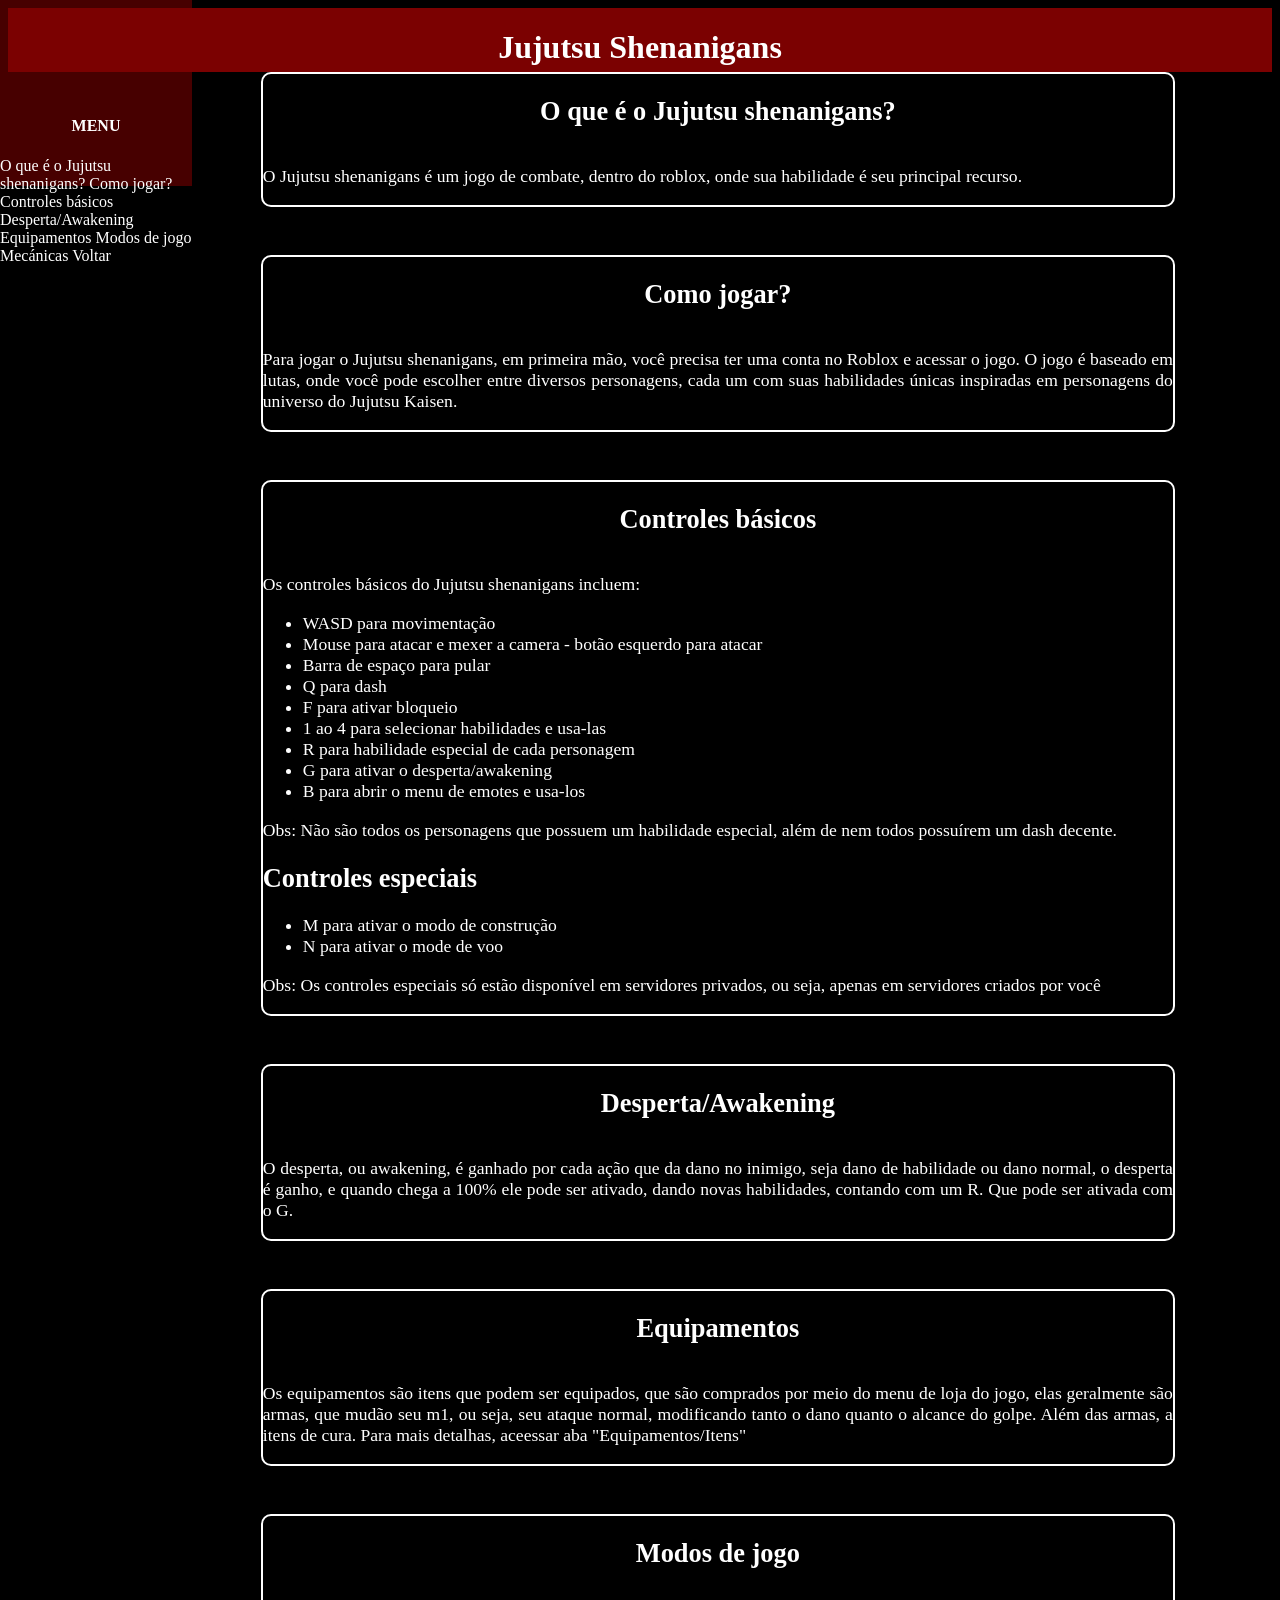
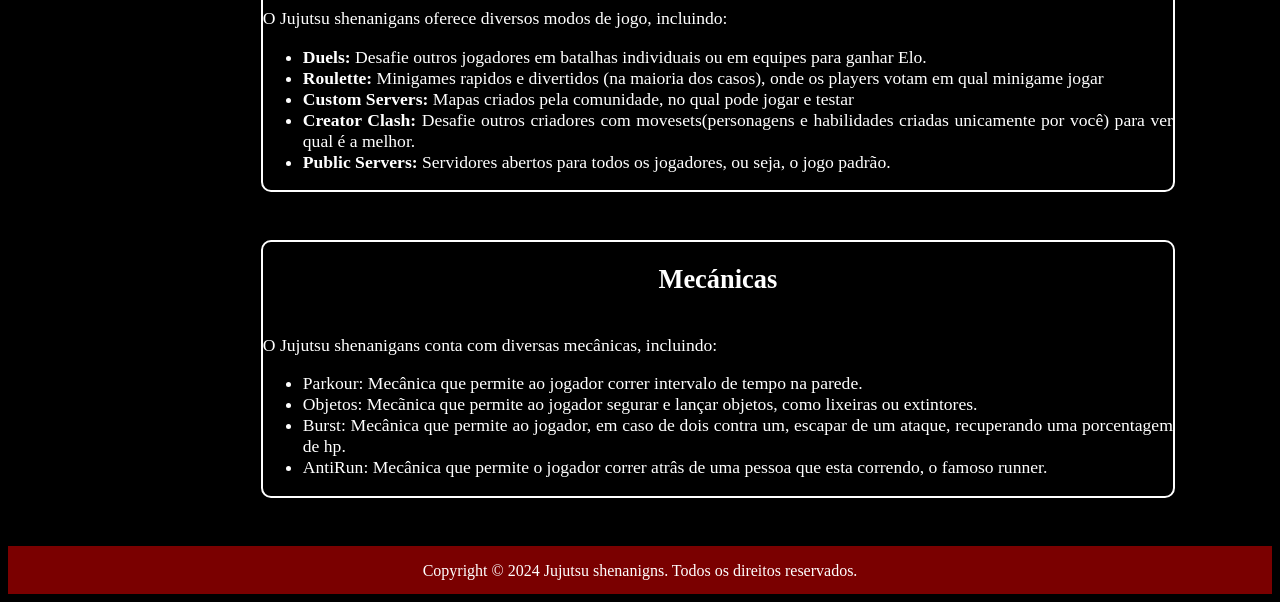
<file: index.html>
<!DOCTYPE html>
<html lang="pt-BR" id="pagina">
<head>
    <meta charset="UTF-8">
  <link rel="stylesheet" href="SRC/css/style.css">
    
    <title>Jujutsu Shenanigans</title>
    <link rel="shortcut icon" href="SRC/assets/images.jpg" type="image/x-icon">
</head>

<header id="header">

      <h1>Jujutsu Shenanigans</h1>

      <nav id="nav1">
        <a href="index.html">Introdução</a>
        <a href="SRC/pages/personagens.html">Personagens</a>
        <a href="SRC/pages/equipamentos.html">Equipamentos/Itens</a>
      
      </nav>

    </header>

<body id="background-mod"> 

    <aside id="nav_lateral">

    <h4 id="centro">MENU</h4>

    <nav id="trasition">

    <a href="#section1">O que é o Jujutsu shenanigans?</a>
    <a href="#section2">Como jogar?</a>
    <a href="#section3">Controles básicos</a> 
    <a href="#section4">Desperta/Awakening</a>
    <a href="#section5">Equipamentos</a>
    <a href="#section6">Modos de jogo</a>
    <a href="#section7">Mecánicas</a>
    <a href=>Voltar</a>

    </nav>

  </aside>

    <main id="main">

      <section id="section1" class="separation">

        <header id="centro">

          <h2 >O que é o Jujutsu shenanigans?</h2>

        </header>

          <article>

     <p>O Jujutsu shenanigans é um jogo de combate, dentro do roblox, onde sua habilidade é seu principal recurso.</p>

          </article>

      </section>

      <section id="section2"  class="separation">

        <header id="centro">

          <h2 >Como jogar?</h2>

        </header>

          <article >
           
          <p>Para jogar o Jujutsu shenanigans, em primeira mão, você precisa ter uma conta no Roblox e acessar o jogo. O jogo é baseado em lutas, onde você pode escolher entre diversos personagens, cada um com suas habilidades únicas inspiradas em personagens do universo do Jujutsu Kaisen.</p>
         
        </article>

      </section>

      <section id="section3" class="separation">

        <header id="centro">

          <h2>Controles básicos</h2>

        </header>

          <article>

            <p>Os controles básicos do Jujutsu shenanigans incluem:</p>

            <ul>
              <li>WASD para movimentação</li>
              <li>Mouse para atacar e mexer a camera - botão esquerdo para atacar </li>
              <li>Barra de espaço para pular</li>
              <li>Q para dash</li>
              <li>F para ativar bloqueio</li>
              <li>1 ao 4 para selecionar habilidades e usa-las</li>
              <li>R para habilidade especial de cada personagem</li>
              <li>G para ativar o desperta/awakening</li>
              <li>B para abrir o menu de emotes e usa-los</li>
            </ul>

            <p>Obs: Não são todos os personagens que possuem um habilidade especial, além de nem todos possuírem um dash decente.</p>
            
            <h2>Controles especiais</h2>

            <ul>
              <li>M para ativar o modo de construção</li>
              <li>N para ativar o mode de voo</li>
            </ul>

            <p>Obs: Os controles especiais só estão disponível em servidores privados, ou seja, apenas em servidores criados por você</p>
          
          </article>

          </section>

          <section id="section4" class="separation">

            <header id="centro">

              <h2>Desperta/Awakening</h2>

            </header>

              <article>

                <p>O desperta, ou awakening, é ganhado por cada ação que da dano no inimigo, seja dano de habilidade ou dano normal, o desperta é ganho, e quando chega a 100% ele pode ser ativado, dando novas habilidades, contando com um R. Que pode ser ativada com o G.</p>
              
              </article>

          </section>

          <section id="section5" class="separation">

            <header id="centro">

              <h2>Equipamentos</h2>

            </header>

              <article>

                <p>Os equipamentos são itens que podem ser equipados, que são comprados por meio do menu de loja do jogo, elas geralmente são armas, que mudão seu m1, ou seja, seu ataque normal, modificando tanto o dano quanto o alcance do golpe. Além das armas, a itens de cura. Para mais detalhas, aceessar aba "Equipamentos/Itens"</p>
              
              </article>

          </section>

          <section id="section6" class="separation">

            <header id="centro">

              <h2>Modos de jogo</h2>

            </header>

            <article>

              <p>O Jujutsu shenanigans oferece diversos modos de jogo, incluindo:</p>

              <ul>
                <li><strong>Duels:</strong> Desafie outros jogadores em batalhas individuais ou em equipes para ganhar Elo.</li>
                <li><strong>Roulette:</strong> Minigames rapidos e divertidos (na maioria dos casos), onde os players votam em qual minigame jogar</li>
                <li><strong>Custom Servers:</strong> Mapas criados pela comunidade, no qual pode jogar e testar</li>
                <li><strong>Creator Clash:</strong> Desafie outros criadores com movesets(personagens e habilidades criadas unicamente por você) para ver qual é a melhor.</li>
                <li><strong>Public Servers:</strong> Servidores abertos para todos os jogadores, ou seja, o jogo padrão.</li>
              </ul>

            </article>

          </section>

          <section id="section7" class="separation">

            <header>

              <h2 id="centro">Mecánicas</h2>

            </header>

            <article>

              <p>O Jujutsu shenanigans conta com diversas mecânicas, incluindo:</p>

              <ul>
                <li>Parkour: Mecânica que permite ao jogador correr intervalo de tempo na parede.</li>
                <li>Objetos: Mecãnica que permite ao jogador segurar e lançar objetos, como lixeiras ou extintores.</li>
                <li>Burst: Mecânica que permite ao jogador, em caso de dois contra um, escapar de um ataque, recuperando uma porcentagem de hp.</li>
                <li>AntiRun: Mecânica que permite o jogador correr atrâs de uma pessoa que esta correndo, o famoso runner.</li>
              </ul>

            </article>

          </section>

        </main>     

    </body>

      <footer id="footer">

        <section>

        <p>Copyright © 2024 Jujutsu shenanigns. Todos os direitos reservados.</p>

        </section>

      </footer>

</html>
</file>
<file: SRC/css/style.css>
#header{
    display: flex;
    flex-direction: column;
    text-align: center;
    background-color: rgb(123, 1, 1);
    color: white;
    position: sticky;
    top: 0;
    align-items: center;
    width: 100%;
    height: 4rem;
    z-index: 1000;
    transition: height 0.3s;
}
#header:hover {
    height: 7rem;
}
#nav1{
   display: flex;
   flex-direction: row;
   gap: 100px;
   z-index: 1000;
   opacity: 0;
  transition: opacity 0.3s ;
}
#header:hover #nav1 {
    opacity: 100%;
}

#footer{
    display: flex;
    flex-direction: column;
    text-align: center;
    background-color: rgb(122, 0, 0);
    color: white;
    
    bottom: 0;
    align-items: center;
    width: 100%;
    height: 3rem;
}


a:visited {
  color: white;
  background-color: transparent;
  text-decoration: none;
  }
  a:hover {
  color: white;
  background-color: transparent;
  text-decoration: none;
  }
  a:link {
  color: white;
  background-color: transparent;
  text-decoration: none;
}


#main{
    
    justify-items: first baseline;
    gap: 10rem;
    padding-left: 20%;
    
    
}
#background-mod{
    background-color: rgb(0, 0, 0);
  
}

.separation{ 
    width: 90%;
    display: flex;
    flex-direction: column;
    color: white;
    border: 2px solid rgb(255, 255, 255);
    border-radius: 10px;
    position: relative; 
    justify-content: center;
    justify-items: center;
    text-align: justify;
    flex-direction: column;
    display: flex;
    margin-bottom: 3rem;
    font-size: 110%;
    font-family: 'Times New Roman', Times, serif;
    scroll-margin-top: 100px
}

#nav_lateral{
    width: 15%;
    height: 10%;
    background-color: #470000;
    color: white;
    position: fixed;
    top: 0;
    left: 0;
    padding-top: 0px;
    margin-top: 0rem;
    padding-top: 6rem;
    gap: 0rem;
    display: flex;
    flex-direction: column;
    transition: height 2s;
} 
#transition{
    padding-top: 0px;
    margin-top: 0rem;
    padding-top: 0rem;
    gap: 3rem;
    display: flex;
    flex-direction: column;
    opacity: 0%;
    transition: opacity 1s;
}
#nav_lateral:hover{
    height: 80%;
    overflow-y: auto;
}
#trasition:hover{
    opacity: 100%;
}

#centro{
    text-align: center;
    justify-content: center;
    justify-items: center;

}
html {
  scroll-behavior: auto;
}
</file>
